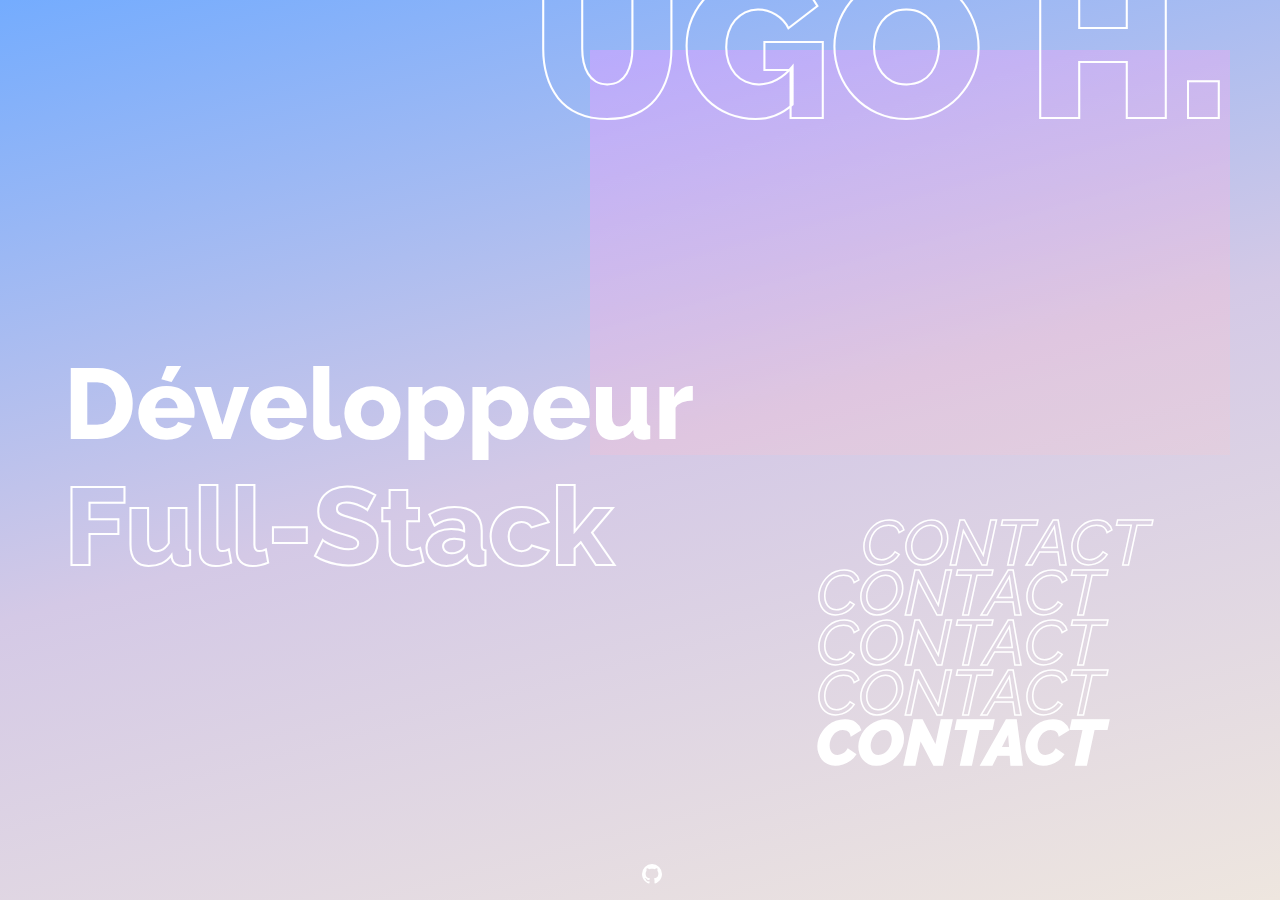
<file: index.html>
<!DOCTYPE html>
<html lang="fr">
    <head>
        <meta charset="utf-8">
        <meta name="viewport" content="width=device-width, initial-scale=1.0, shrink-to-fit=no">
        <meta property="og:image" content="">
        <meta property="og:locale" content="fr_FR">
        <meta property="og:site_name" content="Ugo H.">
        <meta property="og:image:width" content="400">
        <meta property="og:image:height" content="100">

        <link rel="shortcut icon" type="image/x-icon" href="">

        <title>Ugo H.</title>

        <meta name="description" content="Ugo H.">

        <link href="https://fonts.googleapis.com/css2?family=Raleway:wght@400;500;600;700;800;900&display=swap" rel="stylesheet">
        <link rel="stylesheet" media="screen" href="./css/home.css" />
        <link rel="stylesheet" media="screen and (max-width: 1000px)" href="./css/home.phone.css" />
    </head>

    <body id="container">
        <div class="name">UGO H.</div>
        <div class="content-left">
            <div class="title">
                Développeur <p id="language">Full-Stack</p>
            </div>

            <div class="star">
                <svg class="star-svg" viewBox="0 0 24 24">
                    <path fill="currentColor" d="M12,1L9,9L1,12L9,15L12,23L15,15L23,12L15,9L12,1Z" />
                </svg>
            </div>
            <div class="star">
                <svg class="star-svg" viewBox="0 0 24 24">
                    <path fill="currentColor" d="M12,1L9,9L1,12L9,15L12,23L15,15L23,12L15,9L12,1Z" />
                </svg>
            </div>
            <div class="star">
                <svg class="star-svg" viewBox="0 0 24 24">
                    <path fill="currentColor" d="M12,1L9,9L1,12L9,15L12,23L15,15L23,12L15,9L12,1Z" />
                </svg>
            </div>
            <div class="star">
                <svg class="star-svg" viewBox="0 0 24 24">
                    <path fill="currentColor" d="M12,1L9,9L1,12L9,15L12,23L15,15L23,12L15,9L12,1Z" />
                </svg>
            </div>
            <div class="star">
                <svg class="star-svg" viewBox="0 0 24 24">
                    <path fill="currentColor" d="M12,1L9,9L1,12L9,15L12,23L15,15L23,12L15,9L12,1Z" />
                </svg>
            </div>
            <div class="star">
                <svg class="star-svg" viewBox="0 0 24 24">
                    <path fill="currentColor" d="M12,1L9,9L1,12L9,15L12,23L15,15L23,12L15,9L12,1Z" />
                </svg>
            </div>
            <div class="star">
                <svg class="star-svg" viewBox="0 0 24 24">
                    <path fill="currentColor" d="M12,1L9,9L1,12L9,15L12,23L15,15L23,12L15,9L12,1Z" />
                </svg>
            </div>
            <div class="star">
                <svg class="star-svg" viewBox="0 0 24 24">
                    <path fill="currentColor" d="M12,1L9,9L1,12L9,15L12,23L15,15L23,12L15,9L12,1Z" />
                </svg>
            </div>
            <div class="star">
                <svg class="star-svg" viewBox="0 0 24 24">
                    <path fill="currentColor" d="M12,1L9,9L1,12L9,15L12,23L15,15L23,12L15,9L12,1Z" />
                </svg>
            </div>
            <div class="star">
                <svg class="star-svg" viewBox="0 0 24 24">
                    <path fill="currentColor" d="M12,1L9,9L1,12L9,15L12,23L15,15L23,12L15,9L12,1Z" />
                </svg>
            </div>
        </div>
        <div class="content-right">
            <div id="hue"></div>
            <div class="contact-text first-contact">CONTACT</div>
            <div class="contact-text">CONTACT</div>
            <div class="contact-text">CONTACT</div>
            <div class="contact-text">CONTACT</div>
            <a class="contact-btn" href="mailto:ugohbg@gmail.com">CONTACT</a>
        </div>

        <a class="github" href="https://github.com/ugohr">
            <svg style="width:24px;height:24px" viewBox="0 0 24 24">
                <path fill="currentColor" d="M12,2A10,10 0 0,0 2,12C2,16.42 4.87,20.17 8.84,21.5C9.34,21.58 9.5,21.27 9.5,21C9.5,20.77 9.5,20.14 9.5,19.31C6.73,19.91 6.14,17.97 6.14,17.97C5.68,16.81 5.03,16.5 5.03,16.5C4.12,15.88 5.1,15.9 5.1,15.9C6.1,15.97 6.63,16.93 6.63,16.93C7.5,18.45 8.97,18 9.54,17.76C9.63,17.11 9.89,16.67 10.17,16.42C7.95,16.17 5.62,15.31 5.62,11.5C5.62,10.39 6,9.5 6.65,8.79C6.55,8.54 6.2,7.5 6.75,6.15C6.75,6.15 7.59,5.88 9.5,7.17C10.29,6.95 11.15,6.84 12,6.84C12.85,6.84 13.71,6.95 14.5,7.17C16.41,5.88 17.25,6.15 17.25,6.15C17.8,7.5 17.45,8.54 17.35,8.79C18,9.5 18.38,10.39 18.38,11.5C18.38,15.32 16.04,16.16 13.81,16.41C14.17,16.72 14.5,17.33 14.5,18.26C14.5,19.6 14.5,20.68 14.5,21C14.5,21.27 14.66,21.59 15.17,21.5C19.14,20.16 22,16.42 22,12A10,10 0 0,0 12,2Z" />
            </svg>
        </a>

        <script type="text/javascript">
            var languages = [
                'Full-Stack',
                'PHP',
                'Laravel',
                'HTML5',
                'CSS',
                'Back-End',
                'SQL',
                'React Native',
                'JavaScript',
                'Front-End',
                'Mobile'
            ];

            var i = 1;
            var hue = 24;
            var up = true;

            changeLanguage();
            changeHue();
            showStar();

            function changeLanguage() {
                if (i >= languages.length)
                    i = 0;
                setTimeout(function () {
                    document.getElementById('language').innerHTML = languages[i];
                    i++;
                    changeLanguage();
                }, 1500);
            }

            function changeHue() {
                if (up && hue > 129)
                    up = false;
                else if (!up && hue < 1)
                    up = true;
                setTimeout(function () {
                    document.getElementById('hue').style.backdropFilter = 'hue-rotate('+hue+'deg)';
                    document.getElementById('hue').style.webkitBackdropFilter = 'hue-rotate('+hue+'deg)';
                    up ? hue++ : hue--;
                    changeHue();
                }, 120);
            }

            function showStar() {
                let stars = document.getElementsByClassName('star');
                let starsSvg = document.getElementsByClassName('star-svg');

                setTimeout(function () {
                    for (let j = 0; j < stars.length; j++) {

                        randTop = Math.floor(Math.random() * Math.floor(35));
                        randLeft = Math.floor(Math.random() * Math.floor(100));

                        stars[j].style.top = randTop+'vh';
                        stars[j].style.left = randLeft+'vw';

                        setTimeout(() => {
                            starsSvg[j].classList.add('active');
                        }, 150 * j);
                    }

                    hideStar();
                }, 1500);
            }

            function hideStar() {
                let starsSvg = document.getElementsByClassName('star-svg');

                setTimeout(function () {
                    for (let j = 0; j < starsSvg.length; j++) {
                        setTimeout(() => {
                            starsSvg[j].classList.remove('active');
                        }, 150 * j);
                    }

                    showStar();
                }, 1500);
            }
        </script>
    </body>
</html>
</file>
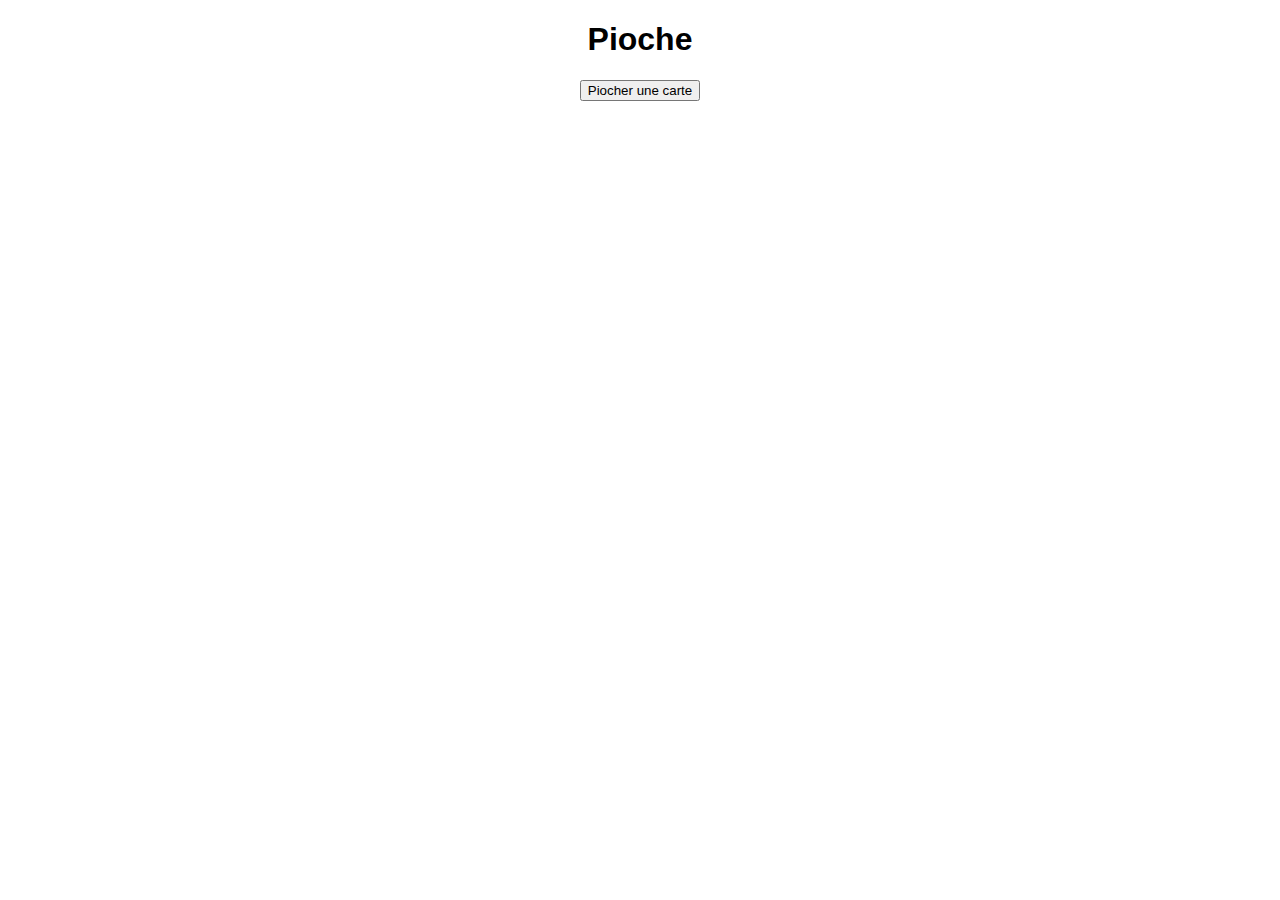
<file: elements/index.html>
<!DOCTYPE html>
<html>
	<head>
		<meta charset="utf-8">
		<title></title>
		<meta name="author" content="">
		<meta name="description" content="">
		<meta name="viewport" content="width=device-width, initial-scale=1">

		<style type="text/css">
			body {
				font-family: 'Roboto', sans-serif;
			}
			.cards {
				display: flex;
				flex-direction: row;
				flex-wrap: wrap;
				justify-content: center;
				align-items: center;
				width: 80vw;
				margin: auto;
			}
			.card {
				padding: 0 3vw;
				margin: 1vh .5vw;
				border: 1px solid #666;
				border-radius: 12px;
			}
			.card .card-value {
				font-size: 34px;
				font-weight: bold;
				text-align: center;
			}
		</style>
	</head>

	<body>
		<h1 align="center">Pioche</h1>

		<div style="margin: auto; display: flex; justify-content: center;">
			<button id="pioche">Piocher une carte</button>
		</div>

		<div class="cards">
		</div>

		<script src="https://ajax.googleapis.com/ajax/libs/jquery/3.6.0/jquery.min.js"></script>
		<script type="text/javascript" src="./main.js"></script>
	</body>
</html>
</file>
<file: css/home.css>
html, body {
    position: relative;
    font-family: 'Raleway', sans-serif;
    font-weight: 500;
    margin: 0;
}
#container {
	width: 100vw;
	height: 100vh;
	display: flex;
	flex-direction: row;
    background: linear-gradient(165deg, #74ACFE, #D4C9E6, #EEE6DF);
}

.name {
	position: absolute;
	top: -70px;
	right: 4vw;
	font-size: 200px;
	font-weight: 900;
	color: transparent;
	-webkit-text-stroke: 2px #FFF;
}

.content-left {
	display: flex;
	flex-direction: column;
	justify-content: center;
	align-items: flex-start;
	width: 50%;
	height: 100%;
}
.content-right {
	display: flex;
	flex-direction: column;
	justify-content: center;
	align-items: center;
	width: 50%;
	height: 100%;
}
.content-left .title {
	font-size: 100px;
	font-weight: 800;
	color: #FFF;
	margin-top: 4vh;
	margin-left: 5vw;
}
.content-left .title p {
	-webkit-text-stroke: 2px #FFF;
	color: transparent;
	margin: 0;
	font-size: 110px;
}

.contact-text, .contact-btn {
	font-size: 64px;
	font-style: italic;
	-webkit-text-stroke: 1.5px #FFF;
	color: transparent;
	height: 50px;
}
.first-contact {
	margin-top: 40vh;
	margin-left: 7vw;
}
.contact-btn {
	background-color: transparent;
	color: #FFF;
	font-weight: 800;
	text-decoration: none;
}
.contact-btn:hover {
	font-weight: 900;
}

.github {
	position: absolute;
	bottom: 10px;
	left: 50%;
	color: #FFF;
}
.star {
	position: absolute;
	color: #FFF;
}
.star-svg {
	width: 10px;
	height: 10px;
	transform: scale(0);
	transition: 0.2s;
}
.star-svg.active {
	transform: scale(1);
}
#hue {
	backdrop-filter: hue-rotate(24deg);
	-webkit-backdrop-filter: hue-rotate(24deg);
	width: 50vw;
	height: 45vh;
	position: absolute;
	top: 50px;
	right: 50px;
}
</file>
<file: css/home.phone.css>
html, body {
    position: relative;
    font-family: 'Raleway', sans-serif;
    font-weight: 500;
    margin: 0;
}
#container {
	width: 100vw;
	height: 100vh;
	display: flex;
	flex-direction: column;
    background: linear-gradient(165deg, #74ACFE, #D4C9E6, #EEE6DF);
}

.name {
	position: absolute;
	top: -30px;
	right: 2vw;
	font-size: 80px;
	font-weight: 900;
	color: transparent;
	-webkit-text-stroke: 2px #FFF;
}

.content-left {
	display: flex;
	flex-direction: column;
	justify-content: flex-end;
	align-items: flex-start;
	width: 100%;
	height: 50%;
}
.content-right {
	display: flex;
	flex-direction: column;
	justify-content: center;
	align-items: center;
	width: 100%;
	height: 50%;
}
.content-left .title {
	font-size: 45px;
	font-weight: 800;
	color: #FFF;
	margin-bottom: 0vh;
	margin-left: 2vw;
}
.content-left .title p {
	-webkit-text-stroke: 1px #FFF;
	color: transparent;
	margin: 0;
	font-size: 48px;
}

.contact-text, .contact-btn {
	font-size: 30px;
	font-style: italic;
	-webkit-text-stroke: 1.5px #FFF;
	color: transparent;
	height: 25px;
}
.first-contact {
	margin-top: 0vh;
	margin-left: 18vw;
}
.contact-btn {
	background-color: transparent;
	color: #FFF;
	font-weight: 800;
	text-decoration: none;
}
.contact-btn:hover {
	font-weight: 900;
}

.github {
	position: absolute;
	bottom: 10px;
	left: 50%;
	color: #FFF;
}
.star {
	position: absolute;
	color: #FFF;
}
.star:nth-of-type(n+6) {
	display: none;
}
.star-svg {
	width: 8px;
	height: 8px;
	transform: scale(0);
	transition: 0.2s;
}
.star-svg.active {
	transform: scale(1);
}
#hue {
	backdrop-filter: hue-rotate(24deg);
	-webkit-backdrop-filter: hue-rotate(24deg);
	width: 65vw;
	height: 27vh;
	position: absolute;
	top: 20px;
	right: 20px;
}
</file>
